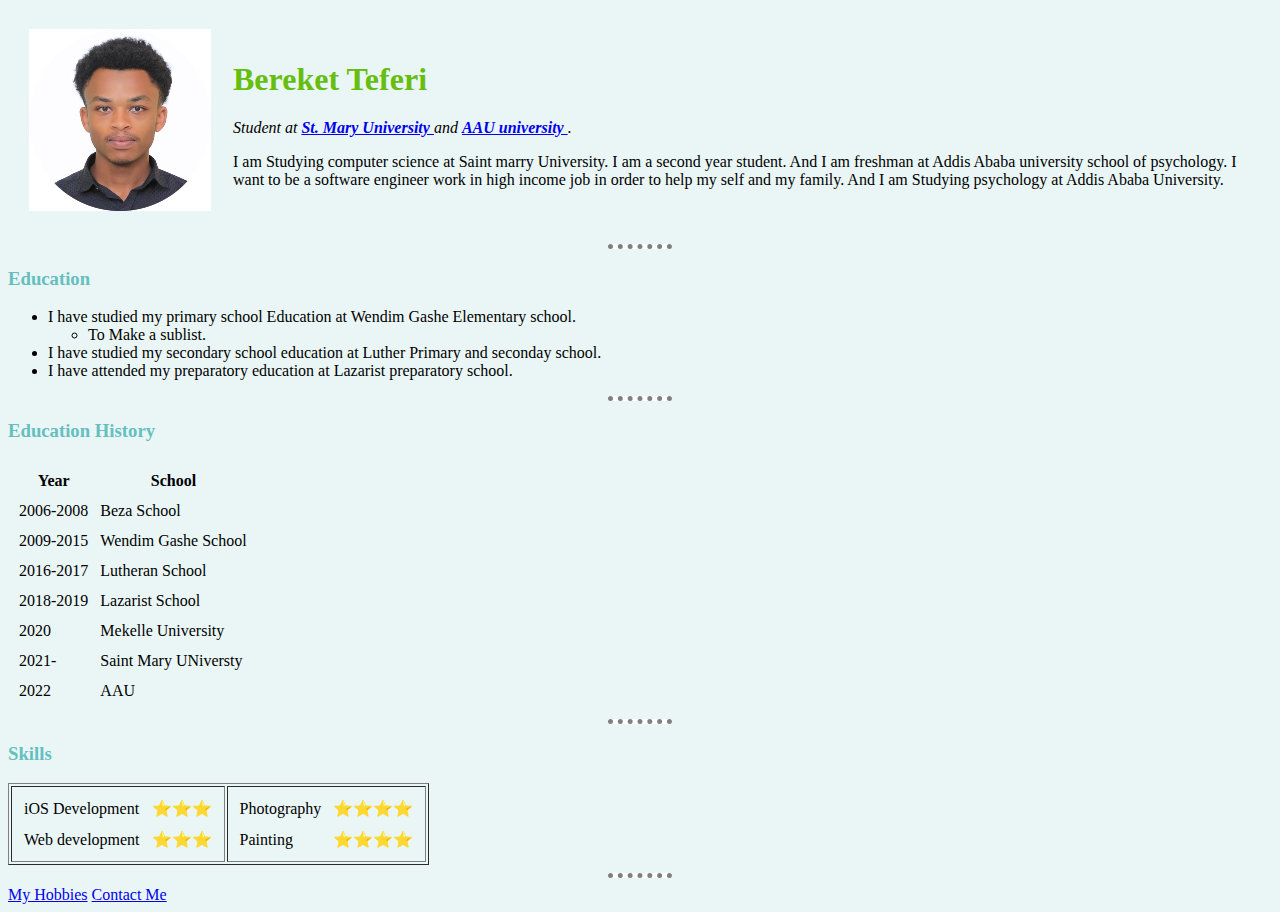
<file: index.html>
<!DOCTYPE html>
<html lang="en" dir="ltr">

<head>
  <meta charset="utf-8">
  <title>Bereket's Personal site</title>
  <link rel="stylesheet" href="css/styles.css">
</head>
<body>
  <table cellspacing = "20">
    <td><img src="Images\ID.JPG" alt="Bereket's Photo"></td>
    <td><h1>Bereket Teferi</h1>
    <p><em>Student at <strong><a href="http://moodle.smuc.edu.et/students/">St. Mary University
          </a></strong> and <strong><a href="https://portal.aau.edu.et">AAU university </a></strong>.
      </em></p>
    <p>I am Studying computer science at Saint marry University. I am a second year student. And I
      am freshman at Addis Ababa university school of psychology. I want to be a software engineer
      work in high income job in order to help my self and my family. And I am Studying psychology
      at Addis Ababa University.</p></td>
  </table>
  <hr>
  <h3>Education</h3>
  <ul>
    <li>I have studied my primary school Education at Wendim Gashe Elementary school.</li>
    <ul>
      <li>To Make a sublist.</li>
    </ul>
    <li>I have studied my secondary school education at Luther Primary and seconday school.</li>
    <li>I have attended my preparatory education at Lazarist preparatory school.</li>
  </ul>
  <hr>
  <h3>Education History</h3>
  <table cellspacing = "10">
    <thead>
      <tr>
        <th>Year</th>
        <th>School</th>
      </tr>
    </thead>
    <tbody>
      <tr>
        <td>2006-2008</td>
        <td>Beza School</td>
      </tr>
      <tr>
        <td>2009-2015</td>
        <td>Wendim Gashe School</td>
      </tr>
      <tr>
        <td>2016-2017</td>
        <td>Lutheran School</td>
      </tr>
      <tr>
        <td>2018-2019</td>
        <td>Lazarist School</td>
      </tr>
      <tr>
        <td>2020</td>
        <td>Mekelle University</td>
      </tr>
      <tr>
        <td>2021-</td>
        <td>Saint Mary UNiversty</td>
      </tr>
      <tr>
        <td>2022</td>
        <td>AAU</td>
      </tr>
    </tbody>
    <tfoot>

    </tfoot>
  </table>
<hr>
  <h3>Skills</h3>
  <table border="1">
    <tr>
      <td><table cellspacing = "10">
        <tr>
          <td>iOS Development</td>
          <td>⭐⭐⭐</td>
        </tr>
        <tr>
          <td>Web development</td>
          <td>⭐⭐⭐</td>
        </tr>
      </table></td>
      <td>  <table cellspacing = "10">
          <tr>
            <td>Photography</td>
            <td>⭐⭐⭐⭐</td>
          </tr>
          <tr>
            <td>Painting</td>
            <td>⭐⭐⭐⭐</td>
          </tr>
        </table></td>
    </tr>
  </table>
  <hr>
  <a href="hobbies.html">My Hobbies</a>
  <a href="Contact.html">Contact Me</a>

</body>

</html>
</file>
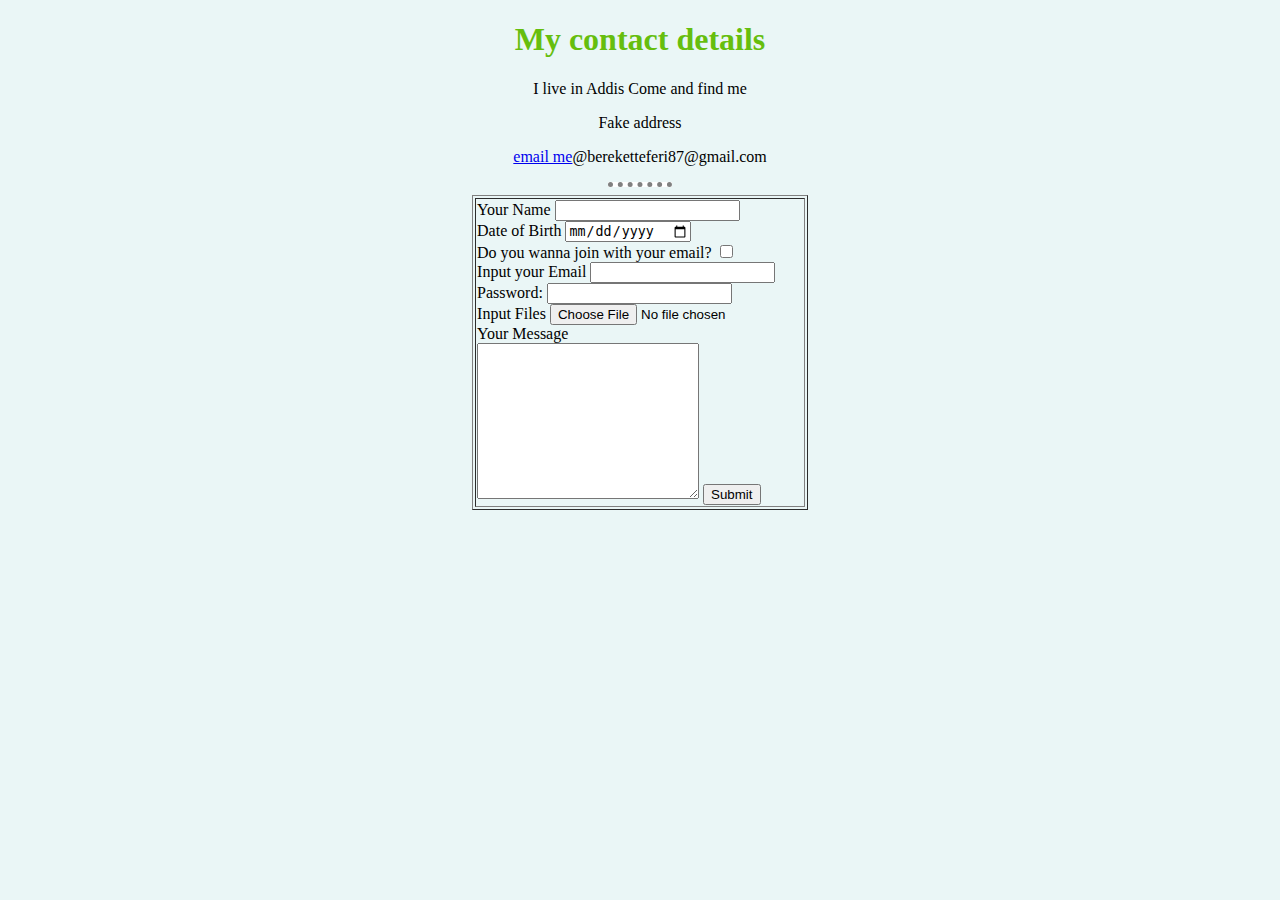
<file: Contact.html>
<!DOCTYPE html>
<html lang="en" dir="ltr">
  <head>
    <meta charset="utf-8">
    <title>Contact me</title>
    <link rel="stylesheet" href="css/styles.css">
  </head>
  <body>
    <center>
    <h1>My contact details</h1>
    <p>I live in Addis Come and find me</p>
    <p>Fake address</p>
  <p><a href="mailto:bereketteferi87@gmail.com?subject=feedback">
    email me</a>@bereketteferi87@gmail.com</p>
  </body>
  <hr>
  <table border="1">
    <tr>
      <td>
  <form action="mailto:bereketteferi87@gmail.com" 
  method="post" enctype="text/plain">
    <label>Your Name </label>
    <input type="text" name="YourName"><br>
    <label for="">Date of Birth</label>
    <input type="date" name="DateofBirth"><br>
    <label >Do you wanna join with your email?</label>
    <input type="checkbox"><br>
    <label for="">Input your Email</label>
    <input type="email" name="YourEmail"><br>
    <label >Password:</label>
    <input type="password" name="YourPassword"><br>
    <label for="">Input Files</label>
    <input type="file"><br>
    <label for="">Your Message</label><br>
    <textarea name="YourMessage" id="" cols="25" rows="10"></textarea>
    <input type="Submit" name="">
  </form>
</td>
</tr>
</table>
</center>
</html>
</file>
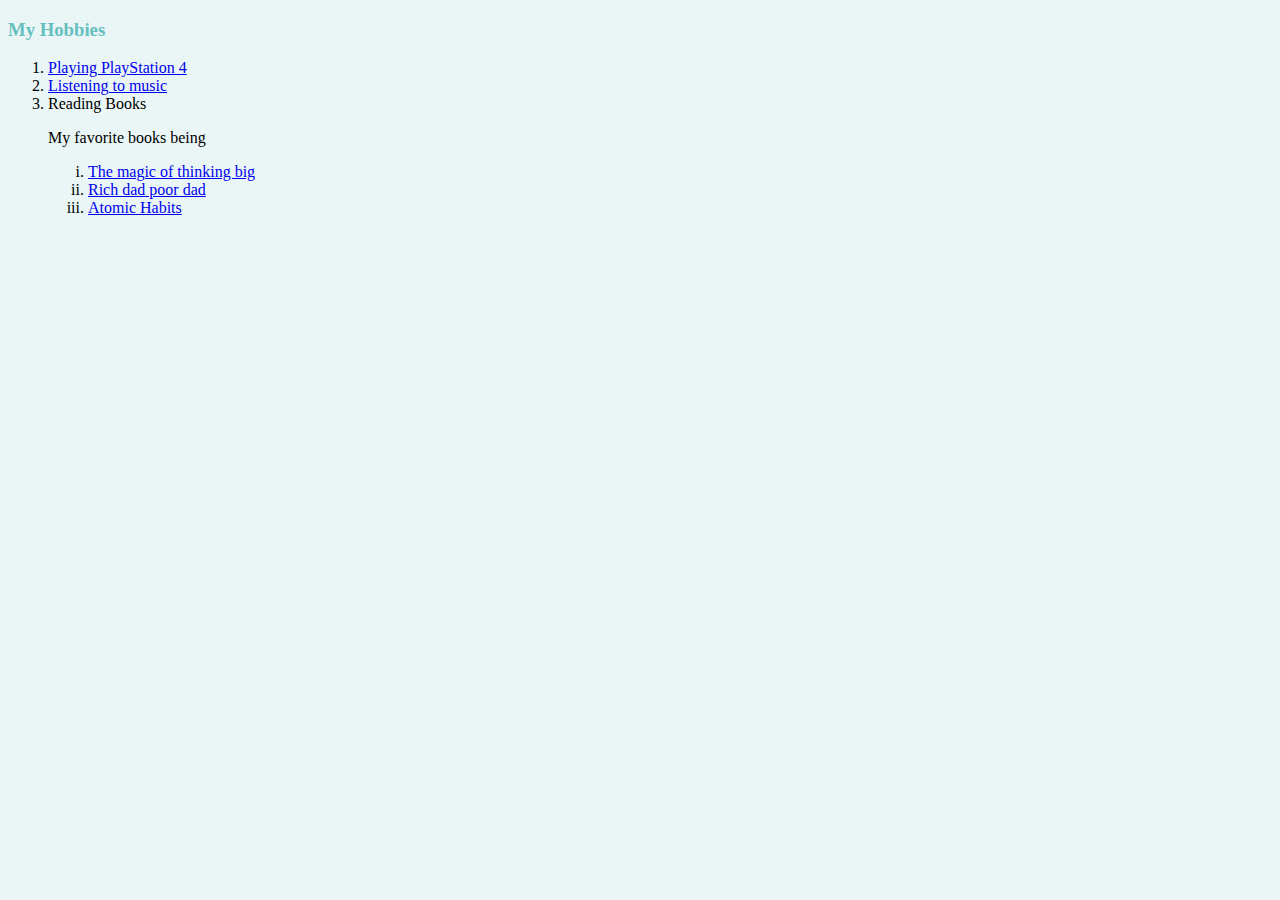
<file: hobbies.html>
<!DOCTYPE html>
<html lang="en" dir="ltr">

<head>
  <meta charset="utf-8">
  <title>My Hobbies</title>
  <link rel="stylesheet" href="css/styles.css">
</head>

<body>
  <h3>My Hobbies</h3>
  <ol>
    <li><a href="https://www.youtube.com/c/S2G10">Playing PlayStation 4</a></li>
    <li><a href="https://www.youtube.com/channel/UC6rXMPVquuv_iFr4ojU5UKw">Listening to music</a></li>
    <li>Reading Books</li>
    <p>My favorite books being</p>
    <ol type="i">
      <li><a href="https://www.goodreads.com/book/show/759945.The_Magic_of_Thinking_Big">The magic of thinking big</a></li>
      <li><a href="https://www.goodreads.com/book/show/29502358-wisdom-from-rich-dad-poor-dad?ac=1&from_search=true&qid=VzULBqTP0X&rank=3">Rich dad poor dad</a></li>
      <li><a href="https://www.goodreads.com/book/show/40121378-atomic-habits?ac=1&from_search=true&qid=vPBF0Yz36E&rank=1">Atomic Habits</a></li>
    </ol>
  </ol>
</body>

</html>
</file>
<file: css/styles.css>
body {background-color: #EAF6F6}
h1 {color: #66BE0E}
h3 {color: #66BFBF}
hr{
  border-style: dotted none none;
  background-color: white;
  border-color: grey;
  border-width: 5px;
  width: 5%;
}
</file>
